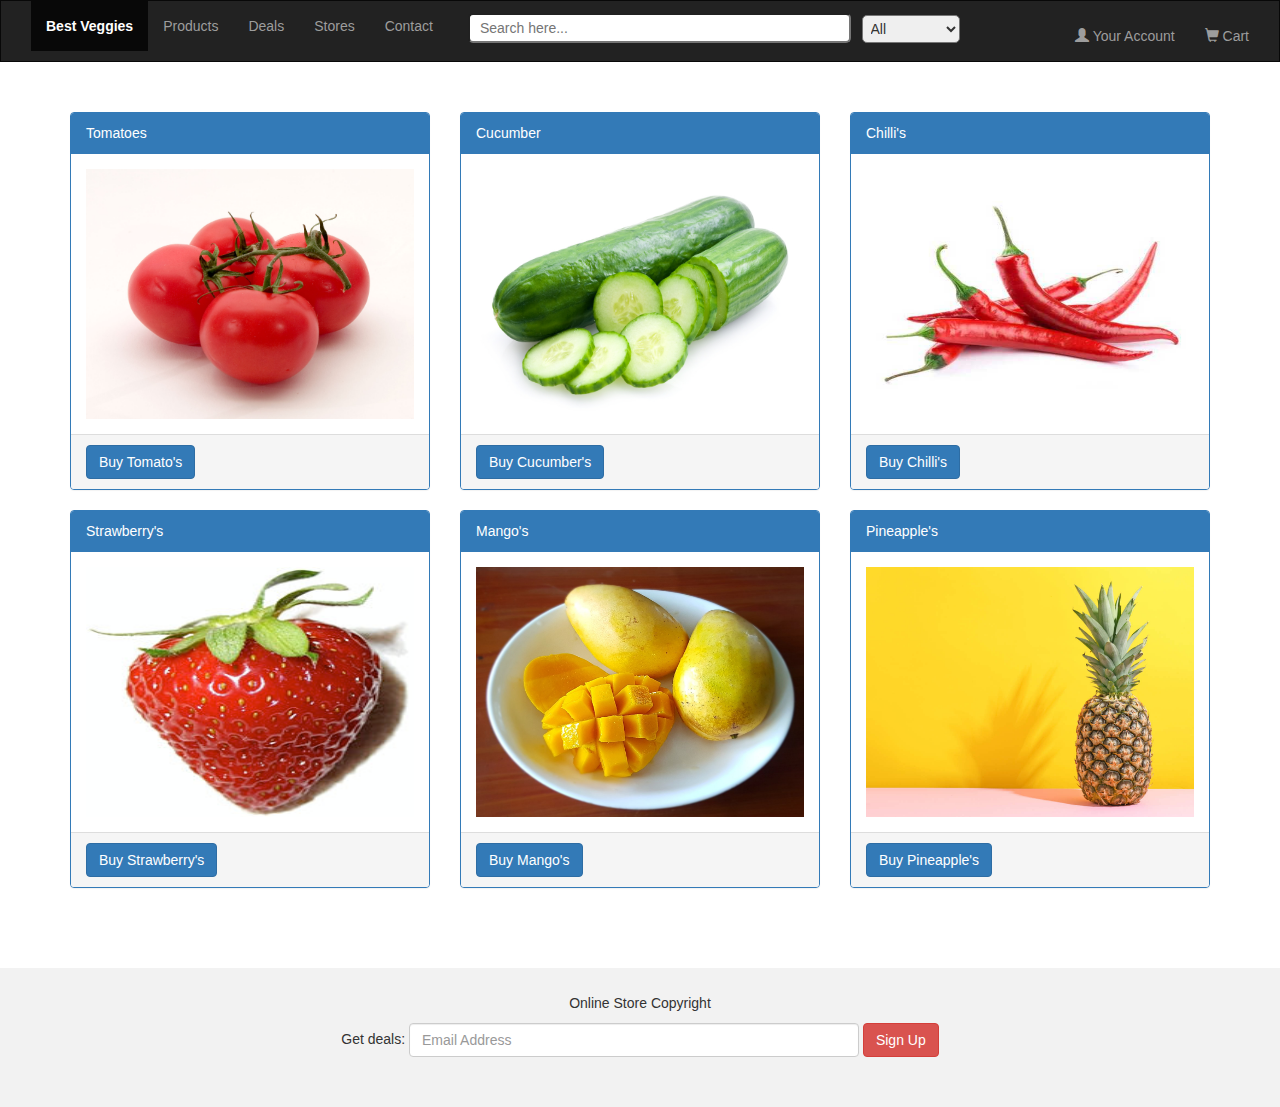
<file: index.html>
<!DOCTYPE html>
<html lang="en">

<head>
  <title>Cool Veggies</title>
  <meta charset="utf-8">
  <meta name="viewport" content="width=device-width, initial-scale=1">
  <link rel="stylesheet" href="style.css">
  <script defer src="./index.js"></script>
  <link rel="stylesheet" href="https://maxcdn.bootstrapcdn.com/bootstrap/3.4.1/css/bootstrap.min.css">
  <script src="https://ajax.googleapis.com/ajax/libs/jquery/3.5.1/jquery.min.js"></script>
  <script src="https://maxcdn.bootstrapcdn.com/bootstrap/3.4.1/js/bootstrap.min.js"></script>
  <script>
  </script>
  <style>
    /* Remove the navbar's default rounded borders and increase the bottom margin */
    .navbar {
      margin-bottom: 50px;
      border-radius: 0;
    }

    /* Remove the jumbotron's default bottom margin */
    .jumbotron {
      margin-bottom: 0;
    }

    /* Add a gray background color and some padding to the footer */
    footer {
      background-color: #f2f2f2;
      padding: 25px;
    }
  </style>
</head>

<body>


  <nav class="navbar navbar-inverse">
    <div class="container-fluid">
      <div class="navbar-header">
        <button type="button" class="navbar-toggle" data-toggle="collapse" data-target="#myNavbar">
          <span class="icon-bar"></span>
          <span class="icon-bar"></span>
          <span class="icon-bar"></span>
        </button>
        <a class="navbar-brand" href="#"></a>
      </div>
      <div class="collapse navbar-collapse" id="myNavbar">
        <ul class="nav navbar-nav">
          <li class="active"><a href="#"> <strong> Best Veggies </strong> </a></li>
          <li><a href="#">Products</a></li>
          <li><a href="#">Deals</a></li>
          <li><a href="#">Stores</a></li>
          <li><a href="#">Contact</a></li>
        </ul>
        <ul class="">
          <input type="text" id="search" autocomplete="off" placeholder="Search here..." onkeyup="searchProducts()">
          <select id="choice" name="item" onchange="setCategory(this)">
            <option value="All">All</option>
            <option value="fruit">fruits</option>
            <option value="vegetable">vegetables</option>
          </select>
        </ul>
        <ul class="nav navbar-nav navbar-right">
          <li><a href="#"><span class="glyphicon glyphicon-user"></span> Your Account</a></li>
          <li><a href="#cart"><span class="glyphicon glyphicon-shopping-cart"></span> Cart</a></li>
        </ul>
      </div>
    </div>
  </nav>

  <div class="container">
    <div class="row">
      <div id="tomatoDiv" class="col-sm-4">
        <div class="panel panel-primary vegitable">
          <div class="panel-heading">Tomatoes </div>
          <div class="panel-body"><img src="./cart Images/tomato.jpg" class="img-responsive"
              style="width:100%; height: 250px;" alt="Image"></div>
          <div class="panel-footer">
            <button onclick="goToCart()" id="tomatoButton" type="button" class="btn btn-primary">Buy
              Tomato's</button>
          </div>
        </div>
      </div>
      <div class="col-sm-4">
        <div class="panel panel-primary vegitable">
          <div class="panel-heading">Cucumber</div>
          <div class="panel-body"><img src="./cart Images/cucumber.jpg" class="img-responsive"
              style="width:100%;  height: 250px;" alt="Image"></div>
              <div class="panel-footer">
                <button onclick="goToCart()" id="tomatoButton" type="button" class="btn btn-primary">Buy
                  Cucumber's</button>
              </div>
        </div>
      </div>
      <div class="col-sm-4">
        <div class="panel panel-primary vegitable">
          <div class="panel-heading">Chilli's</div>
          <div class="panel-body"><img src="./cart Images/chilli.jpg" class="img-responsive"
              style="width:100%; height: 250px" alt="Image"></div>
              <div class="panel-footer">
                <button onclick="goToCart()" id="tomatoButton" type="button" class="btn btn-primary">Buy
                  Chilli's</button>
              </div>
        </div>
      </div>
      <div class="col-sm-4">
        <div class="panel panel-primary fruit">
          <div class="panel-heading">Strawberry's </div>
          <div class="panel-body"><img id="strawberyImg" src="./cart Images/strawbery.jpg" class="img-responsive"
              style="width:100%; height: 250px;" alt="Image"></div>
              <div class="panel-footer">
                <button onclick="goToCart()" id="tomatoButton" type="button" class="btn btn-primary">Buy
                  Strawberry's</button>
              </div>
        </div>
      </div>
      <div class="col-sm-4">
        <div class="panel panel-primary fruit">
          <div class="panel-heading">Mango's</div>
          <div class="panel-body"><img src="./cart Images/mango.jpg" class="img-responsive"
              style="width:100%;  height: 250px;" alt="Image"></div>
              <div class="panel-footer">
                <button onclick="goToCart()" id="tomatoButton" type="button" class="btn btn-primary">Buy
                  Mango's</button>
              </div>
        </div>
      </div>
      <div class="col-sm-4">
        <div class="panel panel-primary fruit">
          <div class="panel-heading">Pineapple's</div>
          <div class="panel-body"><img src="./cart Images/pineapple.jpg" class="img-responsive"
              style="width:100%; height: 250px" alt="Image"></div>
              <div class="panel-footer">
                <button onclick="goToCart()" id="tomatoButton" type="button" class="btn btn-primary">Buy
                  Pineapple's</button>
              </div>
        </div>
      </div>
    </div>
  </div><br>


  </div><br><br>

  <footer class="container-fluid text-center">
    <p>Online Store Copyright</p>
    <form class="form-inline" >Get deals:
      <input type="email" class="form-control" size="50" placeholder="Email Address">
      <button type="button" class="btn btn-danger" onclick="checkError()">Sign Up</button>
      <br>
      <label class="label-text" style="visibility: hidden;">invalid e-mail id</label>
    </form>
  </footer>

</body>

</html>
</file>
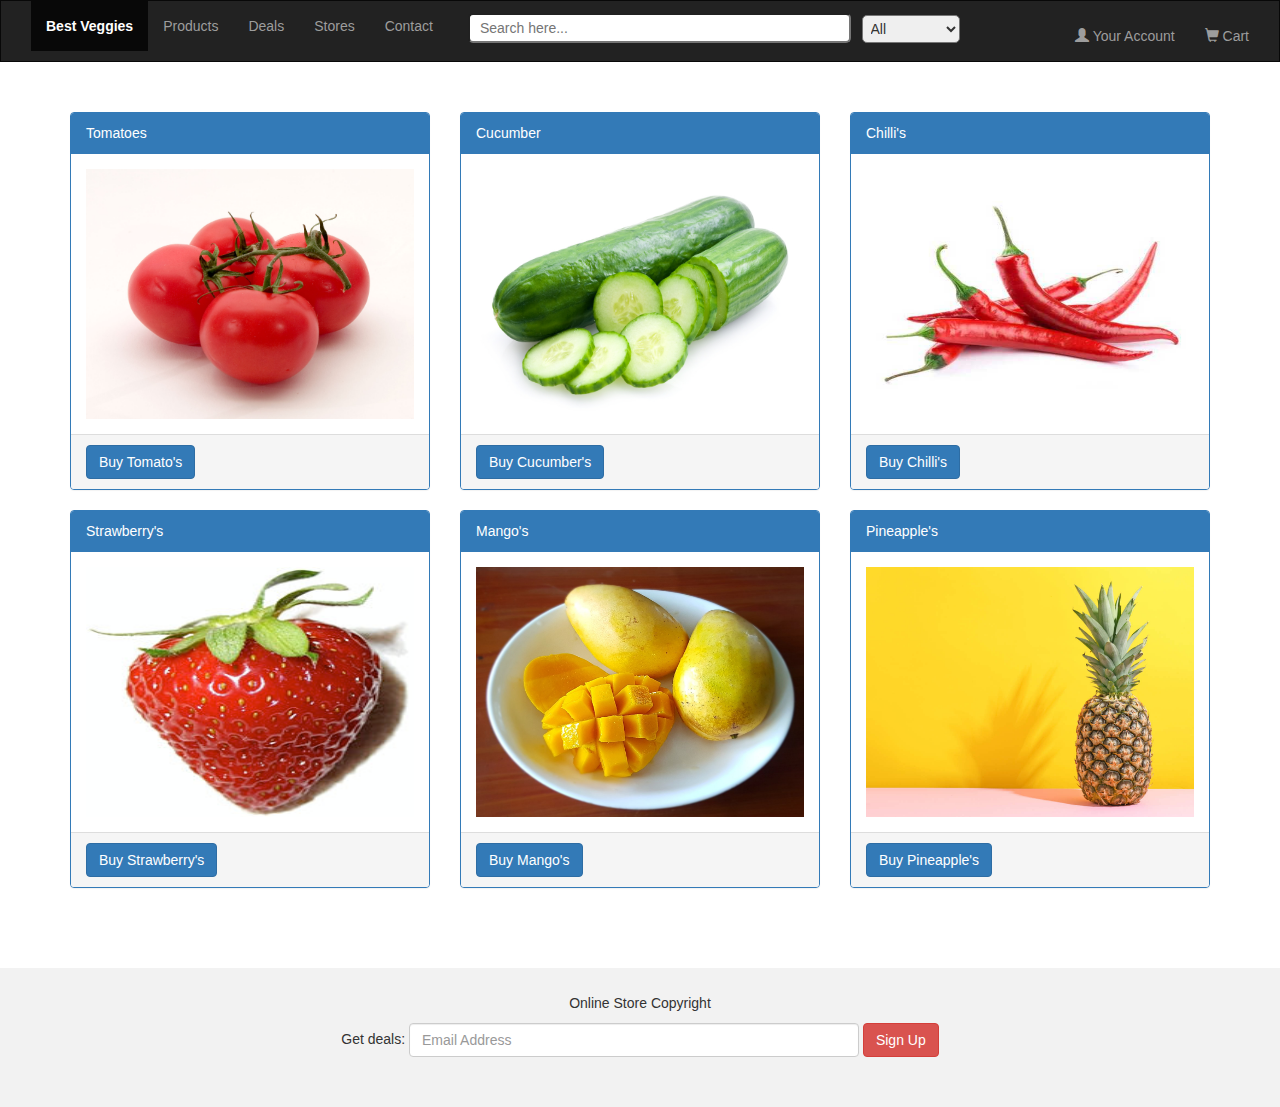
<file: Ecommerce Online Store.html>
<!DOCTYPE html>
<html lang="en">

<head>
  <title>Cool Veggies</title>
  <meta charset="utf-8">
  <meta name="viewport" content="width=device-width, initial-scale=1">
  <link rel="stylesheet" href="style.css">
  <script defer src="./index.js"></script>
  <link rel="stylesheet" href="https://maxcdn.bootstrapcdn.com/bootstrap/3.4.1/css/bootstrap.min.css">
  <script src="https://ajax.googleapis.com/ajax/libs/jquery/3.5.1/jquery.min.js"></script>
  <script src="https://maxcdn.bootstrapcdn.com/bootstrap/3.4.1/js/bootstrap.min.js"></script>
  <script>
  </script>
  <style>
    /* Remove the navbar's default rounded borders and increase the bottom margin */
    .navbar {
      margin-bottom: 50px;
      border-radius: 0;
    }

    /* Remove the jumbotron's default bottom margin */
    .jumbotron {
      margin-bottom: 0;
    }

    /* Add a gray background color and some padding to the footer */
    footer {
      background-color: #f2f2f2;
      padding: 25px;
    }
  </style>
</head>

<body>


  <nav class="navbar navbar-inverse">
    <div class="container-fluid">
      <div class="navbar-header">
        <button type="button" class="navbar-toggle" data-toggle="collapse" data-target="#myNavbar">
          <span class="icon-bar"></span>
          <span class="icon-bar"></span>
          <span class="icon-bar"></span>
        </button>
        <a class="navbar-brand" href="#"></a>
      </div>
      <div class="collapse navbar-collapse" id="myNavbar">
        <ul class="nav navbar-nav">
          <li class="active"><a href="#"> <strong> Best Veggies </strong> </a></li>
          <li><a href="#">Products</a></li>
          <li><a href="#">Deals</a></li>
          <li><a href="#">Stores</a></li>
          <li><a href="#">Contact</a></li>
        </ul>
        <ul class="">
          <input type="text" id="search" autocomplete="off" placeholder="Search here..." onkeyup="searchProducts()">
          <select id="choice" name="item" onchange="setCategory(this)">
            <option value="All">All</option>
            <option value="fruit">fruits</option>
            <option value="vegetable">vegetables</option>
          </select>
        </ul>
        <ul class="nav navbar-nav navbar-right">
          <li><a href="#"><span class="glyphicon glyphicon-user"></span> Your Account</a></li>
          <li><a href="#cart"><span class="glyphicon glyphicon-shopping-cart"></span> Cart</a></li>
        </ul>
      </div>
    </div>
  </nav>

  <div class="container">
    <div class="row">
      <div id="tomatoDiv" class="col-sm-4">
        <div class="panel panel-primary vegitable">
          <div class="panel-heading">Tomatoes </div>
          <div class="panel-body"><img src="./cart Images/tomato.jpg" class="img-responsive"
              style="width:100%; height: 250px;" alt="Image"></div>
          <div class="panel-footer">
            <button onclick="goToCart()" id="tomatoButton" type="button" class="btn btn-primary">Buy
              Tomato's</button>
          </div>
        </div>
      </div>
      <div class="col-sm-4">
        <div class="panel panel-primary vegitable">
          <div class="panel-heading">Cucumber</div>
          <div class="panel-body"><img src="./cart Images/cucumber.jpg" class="img-responsive"
              style="width:100%;  height: 250px;" alt="Image"></div>
              <div class="panel-footer">
                <button onclick="goToCart()" id="tomatoButton" type="button" class="btn btn-primary">Buy
                  Cucumber's</button>
              </div>
        </div>
      </div>
      <div class="col-sm-4">
        <div class="panel panel-primary vegitable">
          <div class="panel-heading">Chilli's</div>
          <div class="panel-body"><img src="./cart Images/chilli.jpg" class="img-responsive"
              style="width:100%; height: 250px" alt="Image"></div>
              <div class="panel-footer">
                <button onclick="goToCart()" id="tomatoButton" type="button" class="btn btn-primary">Buy
                  Chilli's</button>
              </div>
        </div>
      </div>
      <div class="col-sm-4">
        <div class="panel panel-primary fruit">
          <div class="panel-heading">Strawberry's </div>
          <div class="panel-body"><img id="strawberyImg" src="./cart Images/strawbery.jpg" class="img-responsive"
              style="width:100%; height: 250px;" alt="Image"></div>
              <div class="panel-footer">
                <button onclick="goToCart()" id="tomatoButton" type="button" class="btn btn-primary">Buy
                  Strawberry's</button>
              </div>
        </div>
      </div>
      <div class="col-sm-4">
        <div class="panel panel-primary fruit">
          <div class="panel-heading">Mango's</div>
          <div class="panel-body"><img src="./cart Images/mango.jpg" class="img-responsive"
              style="width:100%;  height: 250px;" alt="Image"></div>
              <div class="panel-footer">
                <button onclick="goToCart()" id="tomatoButton" type="button" class="btn btn-primary">Buy
                  Mango's</button>
              </div>
        </div>
      </div>
      <div class="col-sm-4">
        <div class="panel panel-primary fruit">
          <div class="panel-heading">Pineapple's</div>
          <div class="panel-body"><img src="./cart Images/pineapple.jpg" class="img-responsive"
              style="width:100%; height: 250px" alt="Image"></div>
              <div class="panel-footer">
                <button onclick="goToCart()" id="tomatoButton" type="button" class="btn btn-primary">Buy
                  Pineapple's</button>
              </div>
        </div>
      </div>
    </div>
  </div><br>


  </div><br><br>

  <footer class="container-fluid text-center">
    <p>Online Store Copyright</p>
    <form class="form-inline" >Get deals:
      <input type="email" class="form-control" size="50" placeholder="Email Address">
      <button type="button" class="btn btn-danger" onclick="checkError()">Sign Up</button>
      <br>
      <label class="label-text" style="visibility: hidden;">invalid e-mail id</label>
    </form>
  </footer>

</body>

</html>
</file>
<file: style.css>
#choice{
    position:absolute;
    right:25%;
    margin-top: 14px;
    padding:4px;
    border-radius: 5px;
  }
 
  #search{
      position:absolute;
      margin-top:12px;
      margin-left: 20px;
      height:30px;
      width:30%;
      border-radius: 5px;
      background-color: none;
      padding:10px;
  }
</file>
